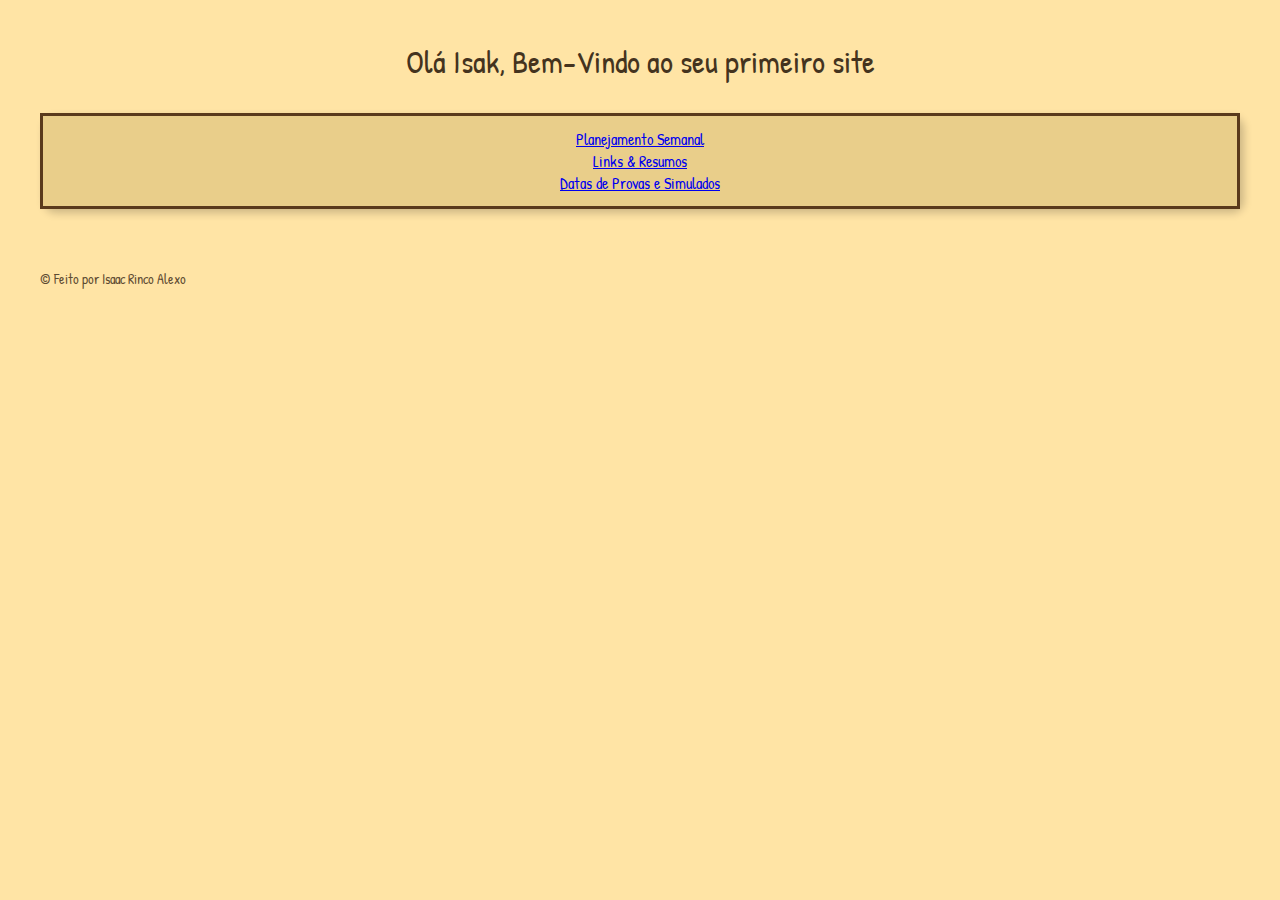
<file: index.html>
<!DOCTYPE html>
<html lang="pt-BR">
<head>
  <meta charset="UTF-8">
  <meta name="viewport" content="width=device-width, initial-scale=1.0">
  <title>Meu Site</title>
  <link rel="stylesheet" href="style.css">
  <link rel="stylesheet" href='https://fonts.googleapis.com/css2?family=Patrick+Hand&display=swap';>
</head>
<body>
  <header><h1>Olá Isak, Bem-Vindo ao seu primeiro site</h1></header>
  <main>
    <table>
      <tr>
        <td>
          <a href="planejamento.html">Planejamento Semanal</a><br>
          <a href="resumos.html">Links & Resumos</a><br>
          <a href="simulados.html">Datas de Provas e Simulados</a><br>
        </td>
      </tr>
    </table>
  </main>
  <footer>&copy; Feito por Isaac Rinco Alexo</footer>
  <script src="script.js"></script>
</body>
</html>
</file>
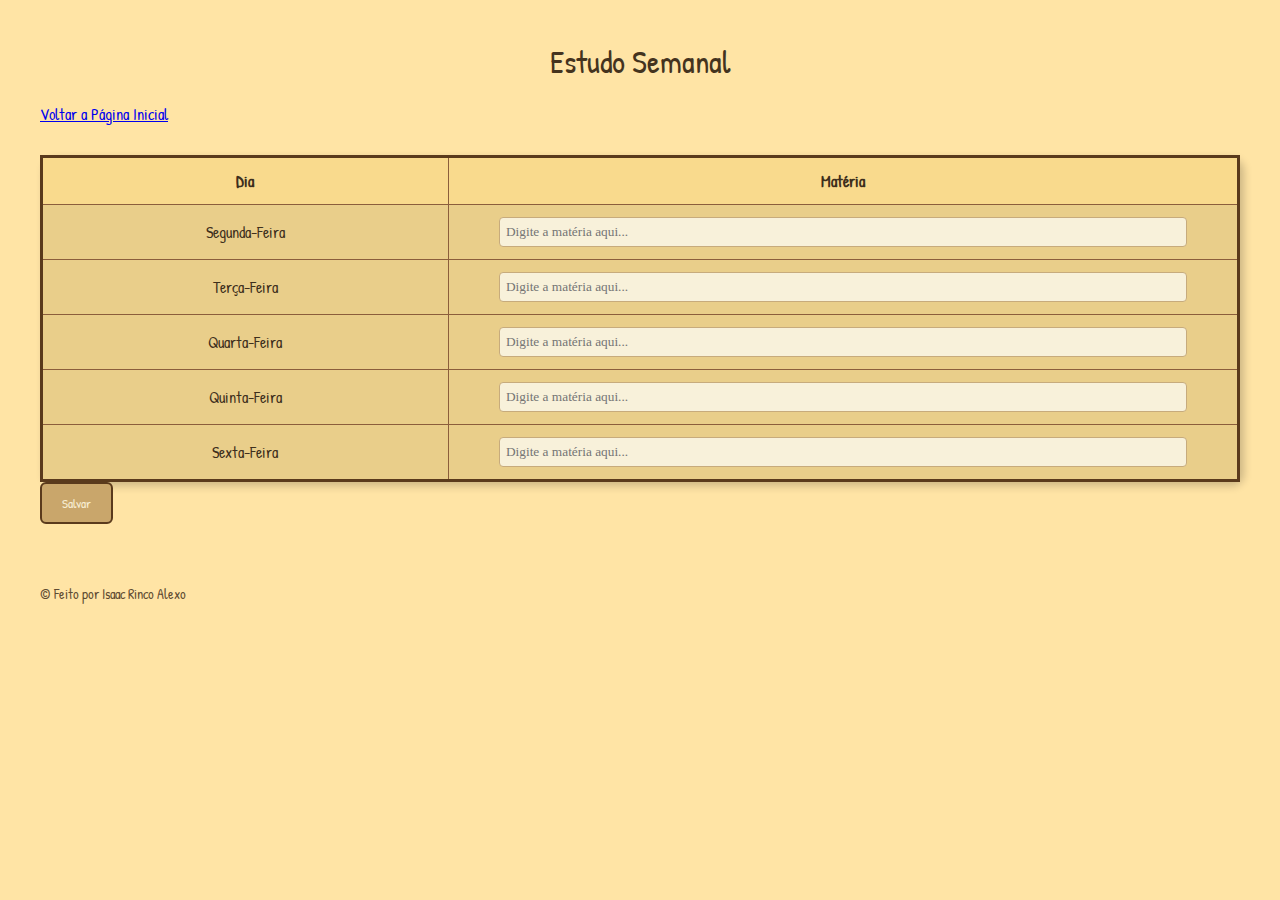
<file: planejamento.html>
<!DOCTYPE html>
<html lang="pt-BR">
<head>
  <meta charset="UTF-8">
  <meta name="viewport" content="width=device-width, initial-scale=1.0">
  <title>Planejamento</title>
  <link rel="stylesheet" href="style.css">
  <link rel="stylesheet" href='https://fonts.googleapis.com/css2?family=Patrick+Hand&display=swap';>
</head>
<body>
    <header><h1>Estudo Semanal</h1></header>
    <a href="index.html">Voltar a Página Inicial</a>
    <table>
        <tr>
            <th>Dia</th>
            <th>Matéria</th>
        </tr>
        <tr>
            <td>Segunda-Feira</td>
            <td><input type="text" id="segunda" placeholder="Digite a matéria aqui..."></td>
        </tr>
        <tr>
            <td>Terça-Feira</td>
            <td><input type="text" id="terça" placeholder="Digite a matéria aqui..."></td>
        </tr>
        <tr>
            <td>Quarta-Feira</td>
            <td><input type="text" is="quarta" placeholder="Digite a matéria aqui..."></td>
        </tr>
        <tr>
            <td>Quinta-Feira</td>
            <td><input type="text" id="quinta" placeholder="Digite a matéria aqui..."></td>
        </tr>
        <tr>
            <td>Sexta-Feira</td>
            <td><input type="text" id="sexta" placeholder="Digite a matéria aqui..."></td>
        </tr>
    </table>

  <button id="salvarMaterias">Salvar</button>
    <footer>
        &copy; Feito por Isaac Rinco Alexo
    </footer>
    <script src="script.js"></script>
</body>
</html>
</file>
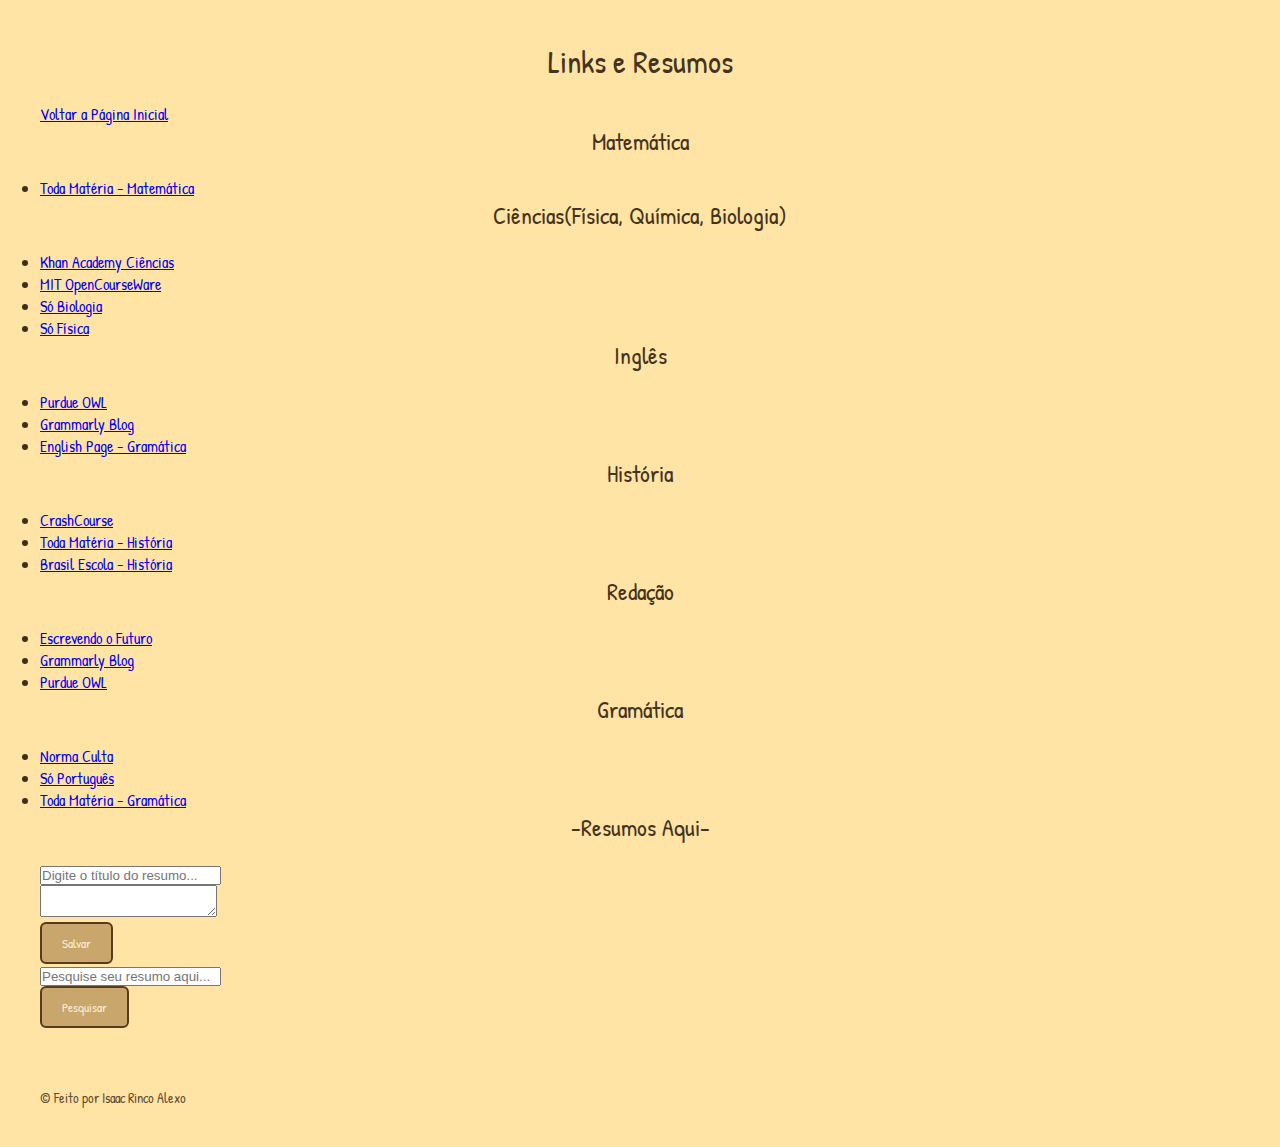
<file: resumos.html>
<!DOCTYPE html>
<html lang="pt-br">
<head>
    <meta charset="UTF-8">
    <meta name="viewport" content="width=device-width, initial-scale=1.0">
    <title>Resumos e Links</title>
    <link rel="stylesheet" href="style.css">
    <link rel="stylesheet" href='https://fonts.googleapis.com/css2?family=Patrick+Hand&display=swap';>
</head>
<body>
    <header>
        <h1>Links e Resumos</h1>
          <a href="index.html">Voltar a Página Inicial</a>
    </header>
    <section>
        <h2>Matemática</h2>
        <ul>
            <li><a href="https://www.todamateria.com.br/matematica/" target="_blank">Toda Matéria - Matemática</a><br>
            </li>
            </ul>
        <h2>Ciências(Física, Química, Biologia)</h2>
            <ul>
                <li><a href="https://pt.khanacademy.org/science" target="_blank">Khan Academy Ciências</a><br>
                </li>
                <li><a href="https://ocw.mit.edu/index.htm" target="_blank">MIT OpenCourseWare</a><br>
                </li>
                <li><a href="https://www.sobiologia.com.br/" target="_blank">Só Biologia</a><br>
                </li>
                <li><a href="https://www.sofisica.com.br/" target="_blank">Só Física</a><br>
                </li>
            </ul>
        <h2>Inglês</h2>
        <ul>
            </li>
            <li><a href="https://owl.purdue.edu/" target="_blank">Purdue OWL</a><br>
            </li>
            <li><a href="https://www.grammarly.com/blog/" target="_blank">Grammarly Blog</a><br>
            </li>
            <li><a href="https://www.englishpage.com/grammar/index.html" target="_blank">English Page - Gramática</a><br>
        </ul>
        <h2>História</h2>
        <ul>
            <li><a href="https://thecrashcourse.com/" target="_blank">CrashCourse</a><br>
            </li>
            <li><a href="https://www.todamateria.com.br/historia/" target="_blank">Toda Matéria - História</a><br>
            </li>
            <li><a href="https://brasilescola.uol.com.br/historia/" target="_blank">Brasil Escola - História</a><br>
            </li>
        </ul>
        <h2>Redação</h2>
        <ul>
            <li><a href="https://www.escrevendoofuturo.org.br/" target="_blank">Escrevendo o Futuro</a><br>
            </li>
            <li><a href="https://www.grammarly.com/blog/" target="_blank">Grammarly Blog</a><br>
            </li>
            <li><a href="https://owl.purdue.edu/" target="_blank">Purdue OWL</a><br>
        </li>
        </ul>
        <h2>Gramática</h2>
        <ul>
            <li><a href="https://normaculta.com.br/" target="_blank">Norma Culta</a><br>
            </li>
            <li><a href="https://www.soportugues.com.br/" target="_blank">Só Português</a><br>
            </li>
            <li><a href="https://www.todamateria.com.br/gramatica/" target="_blank">Toda Matéria - Gramática</a><br>
            </li>
        </ul>
    </section>
    <section><h2>-Resumos Aqui-</h2>
        <!--campo para digitar o titulo do resumo-->
        <input type="text"  id="titulo-resumo" placeholder="Digite o título do resumo..."><br>
            <!--digitar o conteudo do resumo-->
        <textarea id="conteudo-resumo" placeholder="Digite seu resumo aqui...">
         </textarea><br>
        <!--botao pra salvar-->
        <button id="botao-salvar">Salvar</button>
    </section>
    <section>
        <!--pesquisar resumo por titulo-->
        <input type="text" id="pesquisar-resumo" placeholder="Pesquise seu resumo aqui..."><br>
        <!--botao pesquisa-->
        <button id="botao-pesquisar">Pesquisar</button>
        <!--aq é onde vai aparecer o resultado da pesquisa-->
    </section>
    <section>
        <footer>&copy; Feito por Isaac Rinco Alexo</footer>
    </section>
</body>
</html>
</file>
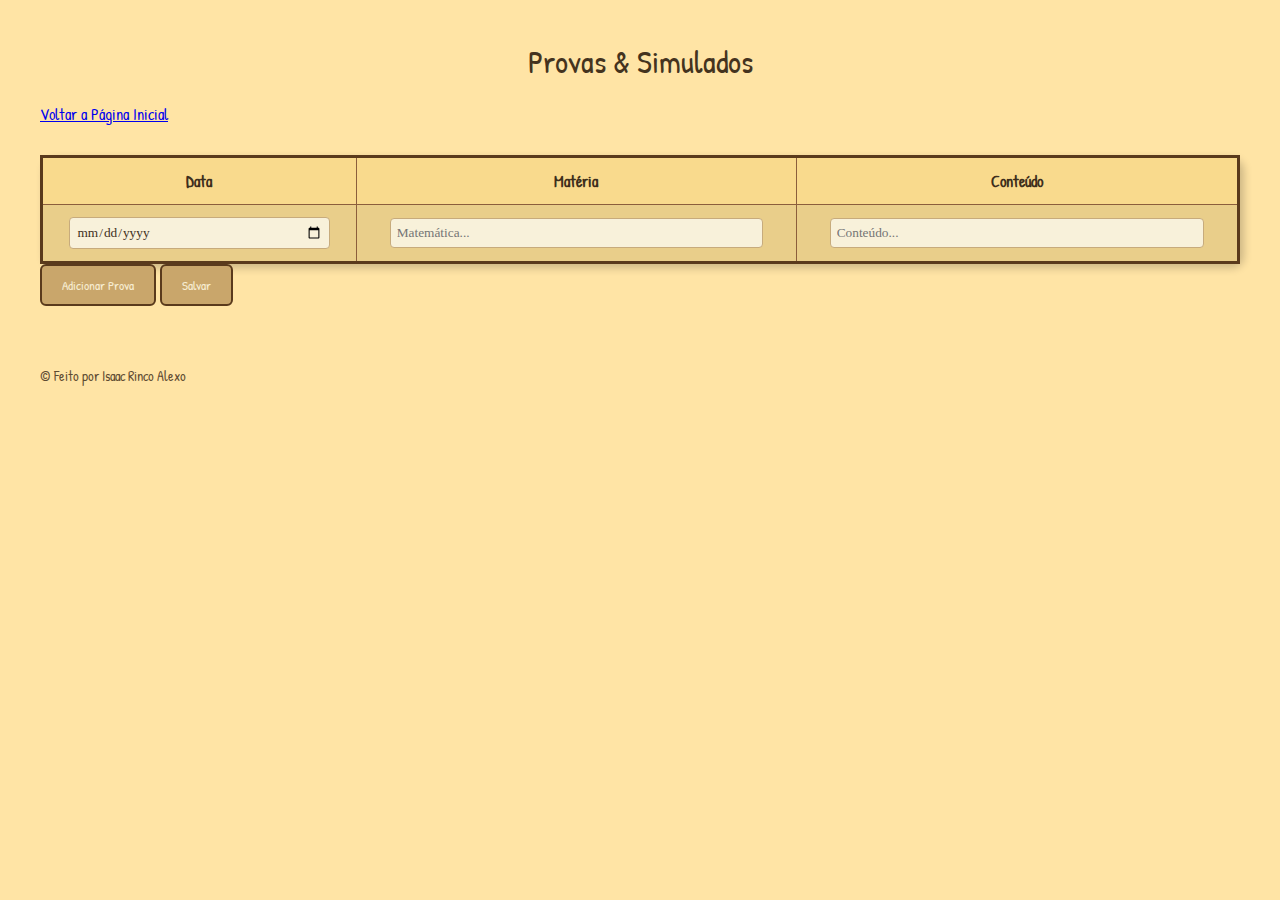
<file: simulados.html>
<!DOCTYPE html>
<html lang="pt-BR">
<head>
  <meta charset="UTF-8">
  <meta name="viewport" content="width=device-width, initial-scale=1.0">
  <title>Meu Site</title>
  <link rel="stylesheet" href="style.css">
  <link rel="stylesheet" href='https://fonts.googleapis.com/css2?family=Patrick+Hand&display=swap';>
</head>
<body>
  <header><h1>Provas & Simulados</h1></header>
    <a href="index.html">Voltar a Página Inicial</a>
  

  <main>
    <table>
      <tr>
        <th>Data</th>
        <th>Matéria</th>
        <th>Conteúdo</th>
      </tr>
      <tbody id="tabela-provas">
        <tr>
          <td><input type="date" name="data"></td>
          <td><input type="text" name="materia" placeholder="Matemática..."></td>
          <td><input type="text" name="conteudo" placeholder="Conteúdo..."></td>
        </tr>
      </tbody>
    </table>

    <button id="adicionar-linha">Adicionar Prova</button>
    <button id="salvar-dados">Salvar</button>
  </main>

  <section>
    <footer>&copy; Feito por Isaac Rinco Alexo</footer>
  </section>
</body>
</html>
</file>
<file: style.css>
/* 🎴 RESET */
* {
  margin: 0;
  padding: 0;
  box-sizing: border-box;
}

/* 🧱 BASE */
body {
  background-color: #ffe3a1f4; /* tom de pergaminho */
  font-family: "Patrick Hand", cursive;
  font-weight: 400;
  font-style: normal;
  color: #3e2f1c;
  padding: 40px;
  background-image: url('https://www.transparenttextures.com/patterns/old-mathematics.png');
}

/* 🧭 MENU */
nav {
  background-color: #e5b28b;
  padding: 10px 20px;
  display: flex;
  justify-content: center;
  gap: 20px;
  border: 3px solid #5a3a1c;
  border-radius: 8px;
  box-shadow: 0 0 8px rgba(0,0,0,0.3);
}

nav a {
  color: #fde28b;
  font-family: "Patrick Hand", cursive;
  font-weight: 400;
  font-style: normal;
  transition: color 0.3s ease;
}

nav a:hover {
  color: #f0d58c;
}

/* 🖋️ TÍTULOS */
h1, h2 {
  text-align: center;
  margin-bottom: 20px;
  font-family: "Patrick Hand", cursive;
  font-weight: 400;
  font-style: normal;
  color: #44331e;
}

/* 🧾 TABELAS COMO PERGAMINHO */
table {
  width: 100%;
  border-collapse: collapse;
  margin-top: 30px;
  background-image: url('https://i.imgur.com/6LtKdaP.png'); /* textura de papel velho */
  background-size: cover;
  border: 3px solid #5a3a1c;
  border-radius: 12px;
  box-shadow: 4px 4px 8px rgba(0,0,0,0.2);
}

th, td {
  border: 1px solid #8b5e3c;
  padding: 12px;
  text-align: center;
  font-family: "Patrick Hand", cursive;
  font-weight: 400;
  font-style: normal;
  background-color: rgba(233, 206, 138, 0.995); /* cor de papel clara */
}

th {
  background-color: lab(88.37% 3.66 41.77);
  font-weight: bold;
  color: #3e2f1c;
}

/* ✍️ INPUTS */
td input[type="text"],
td input[type="date"] {
  width: 90%;
  padding: 6px;
  background-color: #f8f1da;
  color: #3e2f1c;
  border: 1px solid #c7ab7c;
  border-radius: 4px;
  font-family: 'Georgia', serif;
}

/* 📦 CAIXAS (OPCIONAL) */
.card {
  background-color: #f9f3dd;
  border: 2px solid #8b5e3ce7;
  border-radius: 10px;
  padding: 20px;
  margin-bottom: 30px;
  box-shadow: 2px 2px 6px rgba(0,0,0,0.1);
}

/* 🧪 BOTÕES */
button {
  padding: 10px 20px;
  border: 2px solid #5a3a1c;
  border-radius: 6px;
  background-color: #c9a66b;
  color: #f7edd2;
  cursor: pointer;
  font-family: "Patrick Hand", cursive;
  font-weight: 400;
  font-style: normal;
  transition: background 0.3s ease;
}

button:hover {
  background-color: #b88b52;
}

/* ⚓ RODAPÉ */
footer {
  margin-top: 60px;
  text-align: left;
  color: #5e4b32;
  font-size: 0.9rem;
}
</file>
